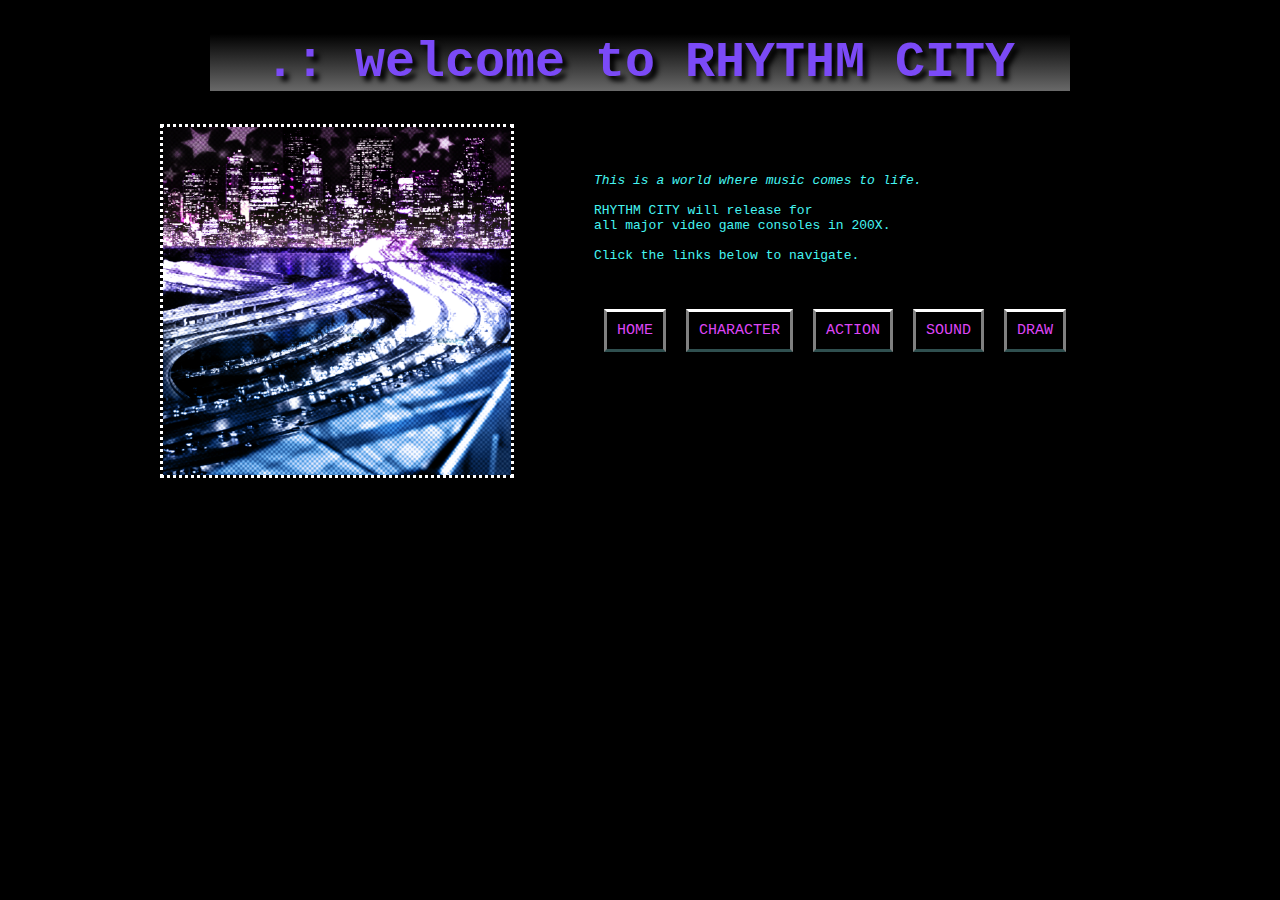
<file: index.html>
<!DOCTYPE html>
<html>
<head>
	<meta charset="utf-8">
	<meta name="viewport" content="width=device-width, initial-scale=1">
	<title>RHYTHM CITY</title>
	<link rel="stylesheet" type="text/css" href="style.css">
</head>
<body>
	<h1>.: welcome to RHYTHM CITY</h1>
	<img src="images/city.jpg" alt="Rhythm City" width=30%>

	<br><br><p><i>This is a world where music comes to life.</i><br><br>
	RHYTHM CITY will release for <br>all major video game consoles in 200X.<br><br>
	Click the links below to navigate.</p><br>
	<ul>
	<li><a href="index.html">HOME</a></li>
	<li><a href="chara.html">CHARACTER</a></li>
	<li><a href="animation.html">ACTION</a></li>
	<li><a href="audio.html">SOUND</a></li>
	<li><a href="programming.html">DRAW</a></li>
</ul>

</body>
</html>
</file>
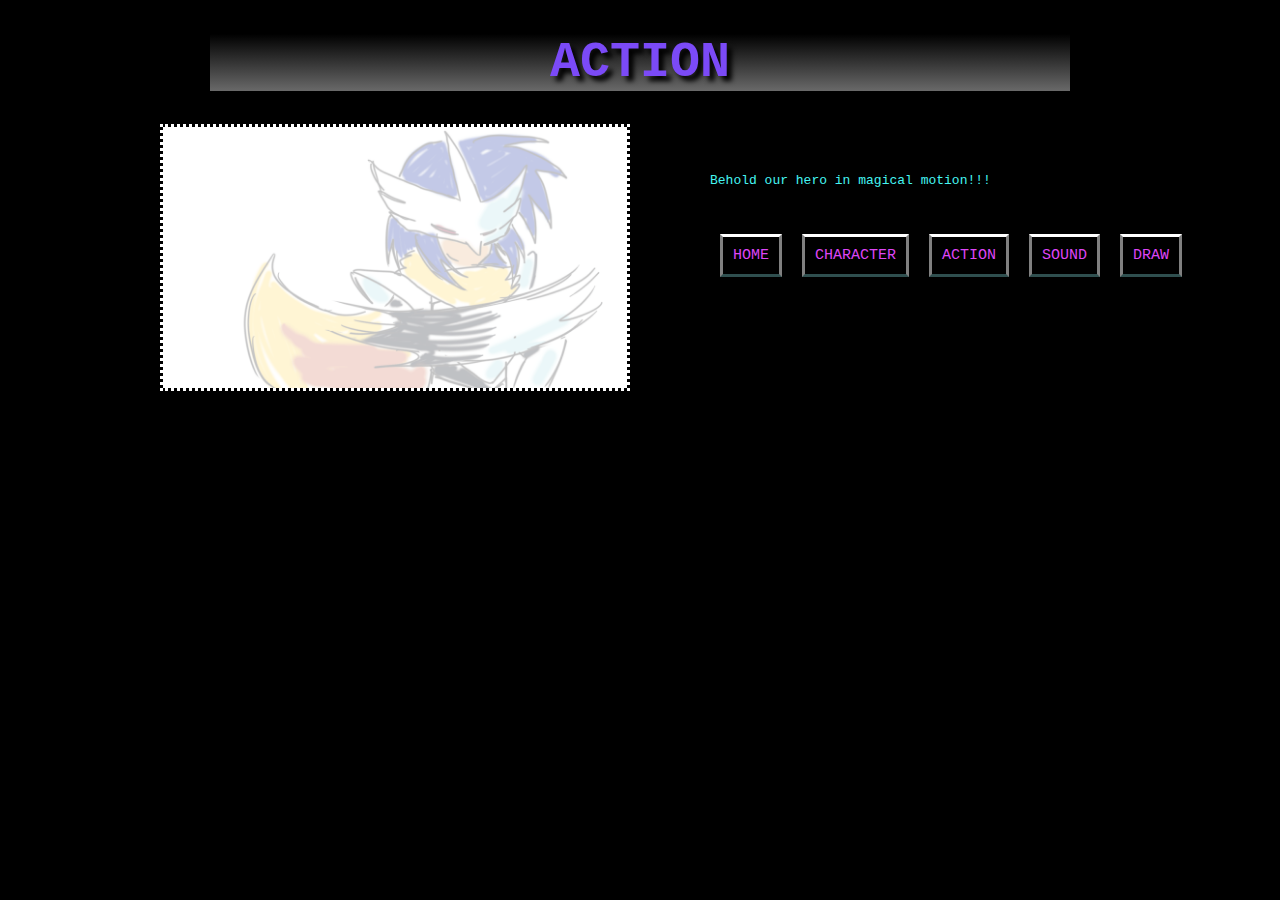
<file: animation.html>
<!DOCTYPE html>
<html>
<head>
	<meta charset="utf-8">
	<meta name="viewport" content="width=device-width, initial-scale=1">
	<title>RHYTHM CITY - ACTION</title>
	<link rel="stylesheet" type="text/css" href="style.css">
</head>
<body><h1>ACTION</h1>
	<img src="images/anim.gif" alt="Maestro" width=40%><br><br>
	<p>Behold our hero in magical motion!!!</p><br>
<ul>
	<li><a href="index.html">HOME</a></li>
	<li><a href="chara.html">CHARACTER</a></li>
	<li><a href="animation.html">ACTION</a></li>
	<li><a href="audio.html">SOUND</a></li>
	<li><a href="programming.html">DRAW</a></li>
</ul>
</body>
</html>
</file>
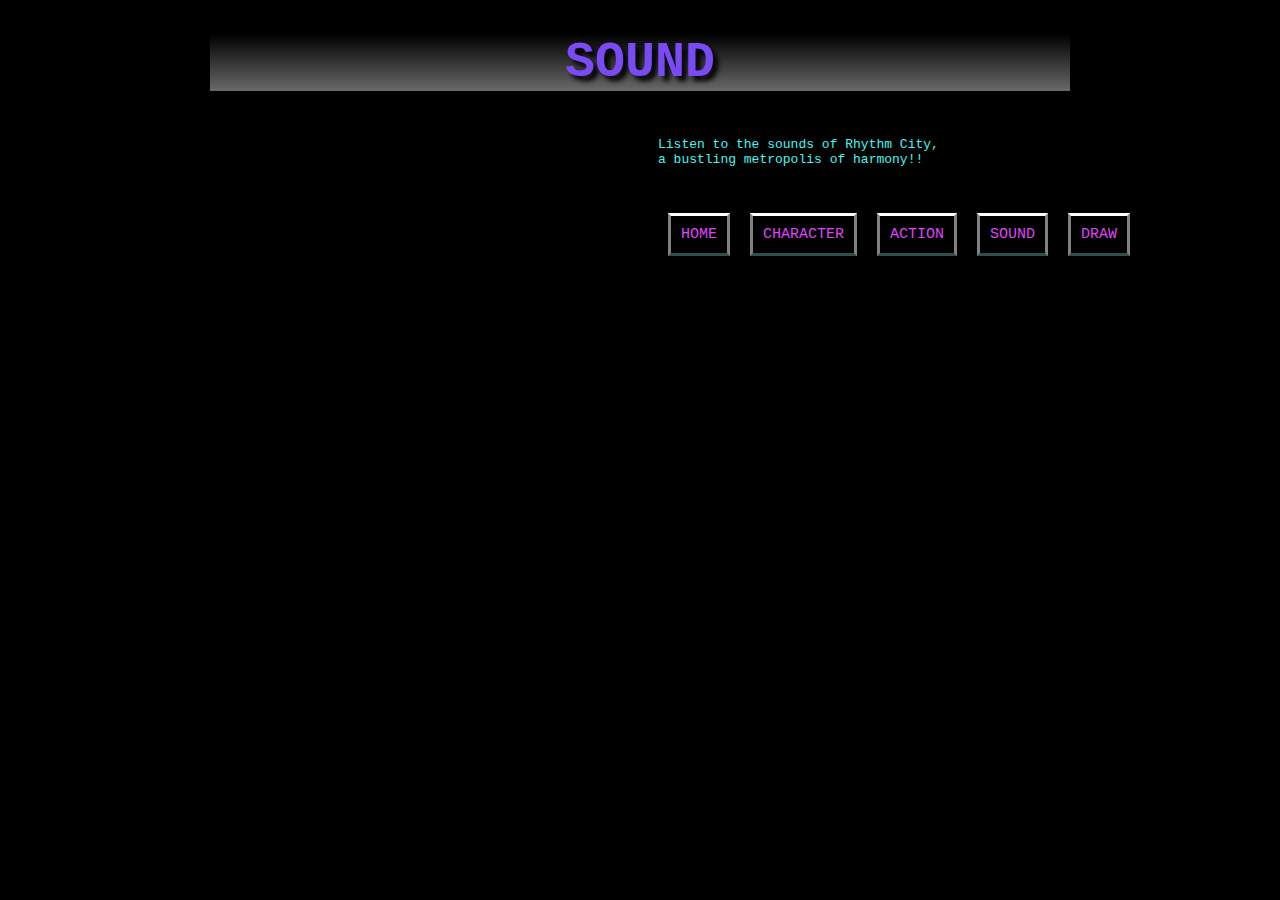
<file: audio.html>
<!DOCTYPE html>
<html>
<head>
	<meta charset="utf-8">
	<meta name="viewport" content="width=device-width, initial-scale=1">
	<title>RHYTHM CITY - SOUND</title>
	<link rel="stylesheet" type="text/css" href="style.css">
</head>
<body><h1>SOUND</h1>
<center><iframe width="30%" height="180" scrolling="no" frameborder="no" allow="autoplay" src="https://w.soundcloud.com/player/?url=https%3A//api.soundcloud.com/tracks/2056478508&color=%23ff5500&auto_play=false&hide_related=false&show_comments=true&show_user=true&show_reposts=false&show_teaser=true&visual=true"></iframe><div style="font-size: 10px; color: #cccccc;line-break: anywhere;word-break: normal;overflow: hidden;white-space: nowrap;text-overflow: ellipsis; font-family: Interstate,Lucida Grande,Lucida Sans Unicode,Lucida Sans,Garuda,Verdana,Tahoma,sans-serif;font-weight: 100;"></div></center>
<p>Listen to the sounds of Rhythm City, <br>a bustling metropolis of harmony!!</p><br>
<ul>
	<li><a href="index.html">HOME</a></li>
	<li><a href="chara.html">CHARACTER</a></li>
	<li><a href="animation.html">ACTION</a></li>
	<li><a href="audio.html">SOUND</a></li>
	<li><a href="programming.html">DRAW</a></li>
</ul>
</body>
</html>
</file>
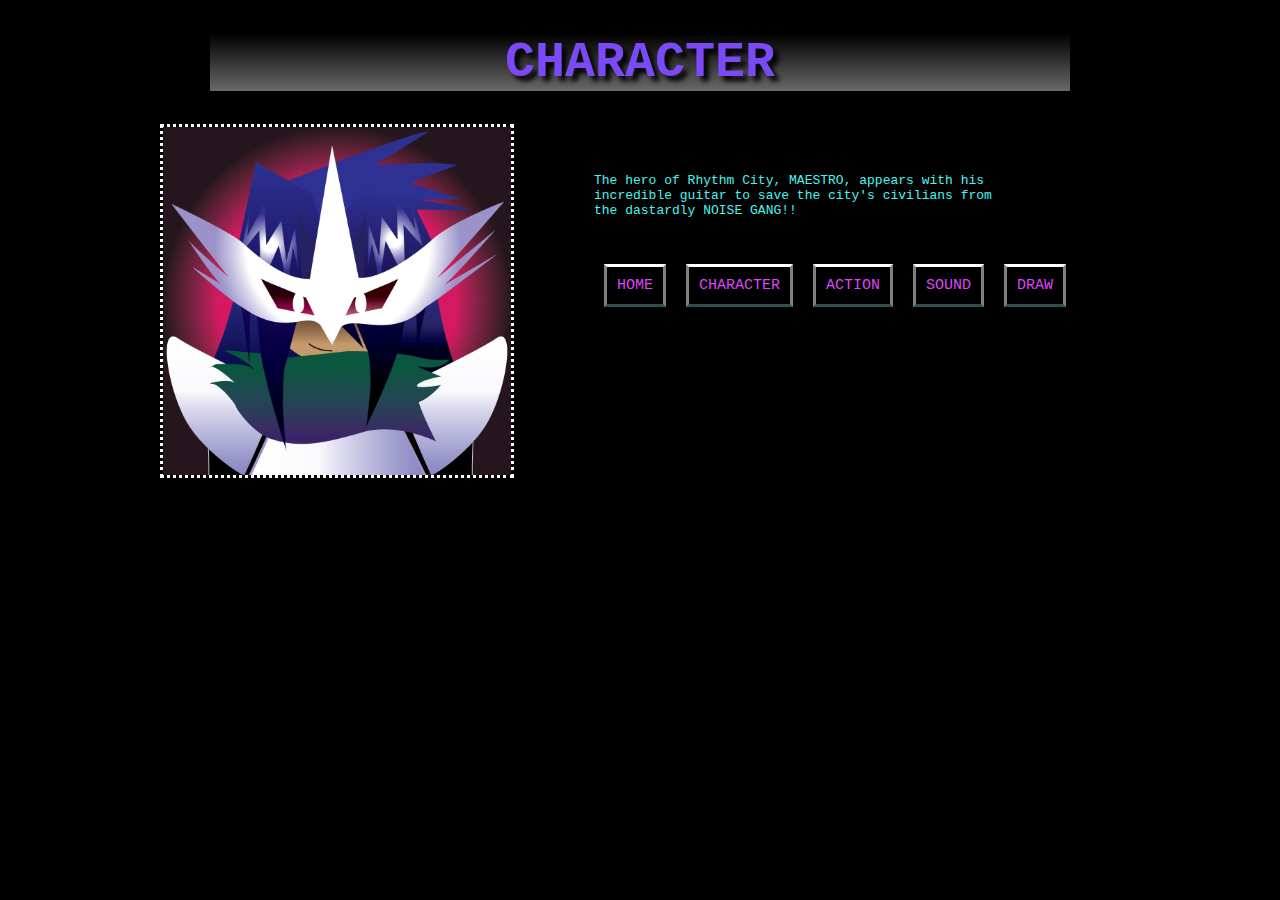
<file: chara.html>
<!DOCTYPE html>
<html>
<head>
	<meta charset="utf-8">
	<meta name="viewport" content="width=device-width, initial-scale=1">
	<title>RHYTHM CITY - CHARACTER</title>
	<link rel="stylesheet" type="text/css" href="style.css">
</head>
<body><h1>CHARACTER</h1>
<img src="images/portrait.png" alt="Maestro" width=30%><br><br>
<p>The hero of Rhythm City, MAESTRO, appears with his <br>
	incredible guitar to save the city's civilians from <br>the dastardly NOISE GANG!!</p><br>
<ul>
	<li><a href="index.html">HOME</a></li>
	<li><a href="chara.html">CHARACTER</a></li>
	<li><a href="animation.html">ACTION</a></li>
	<li><a href="audio.html">SOUND</a></li>
	<li><a href="programming.html">DRAW</a></li>
</ul>
</body>
</html>
</file>
<file: style.css>
body{background-color: black; margin-left: 60px; margin-right: 60px}

h1{
	background-image: linear-gradient(black, dimgray);
	text-shadow: 5px 5px 5px #000000;
	font-family: Courier; 
	color: #7b4af7; 
	font-size: 50px; 
	text-align: center;
	margin-left: 150px;
	margin-right: 150px;
}
p{font-family: Courier; color: #45f5f2; font-size: 13px}

a{font-family: Courier; color: #dd45f5; text-decoration: none; font-size: 15px;
background-color: black; border-color: white; border-style: solid; border-right-color: gray; border-left-color: gray; border-bottom-color: darkslategray;
padding: 10px; margin-right: 10px; margin-left: 10px;}

a:hover{color: yellow; font-style: italic;}

img{
		float: left;
		border-color: white; border-style: dotted;
		margin-left: 100px;
		margin-right: 80px;}

li{color: #6817e3; list-style: none; float: left; margin-top: 10px; display: inline;}

ul{text-align: center}

iframe {float: left; margin-left: 100px; margin-right: 150px}
</file>
